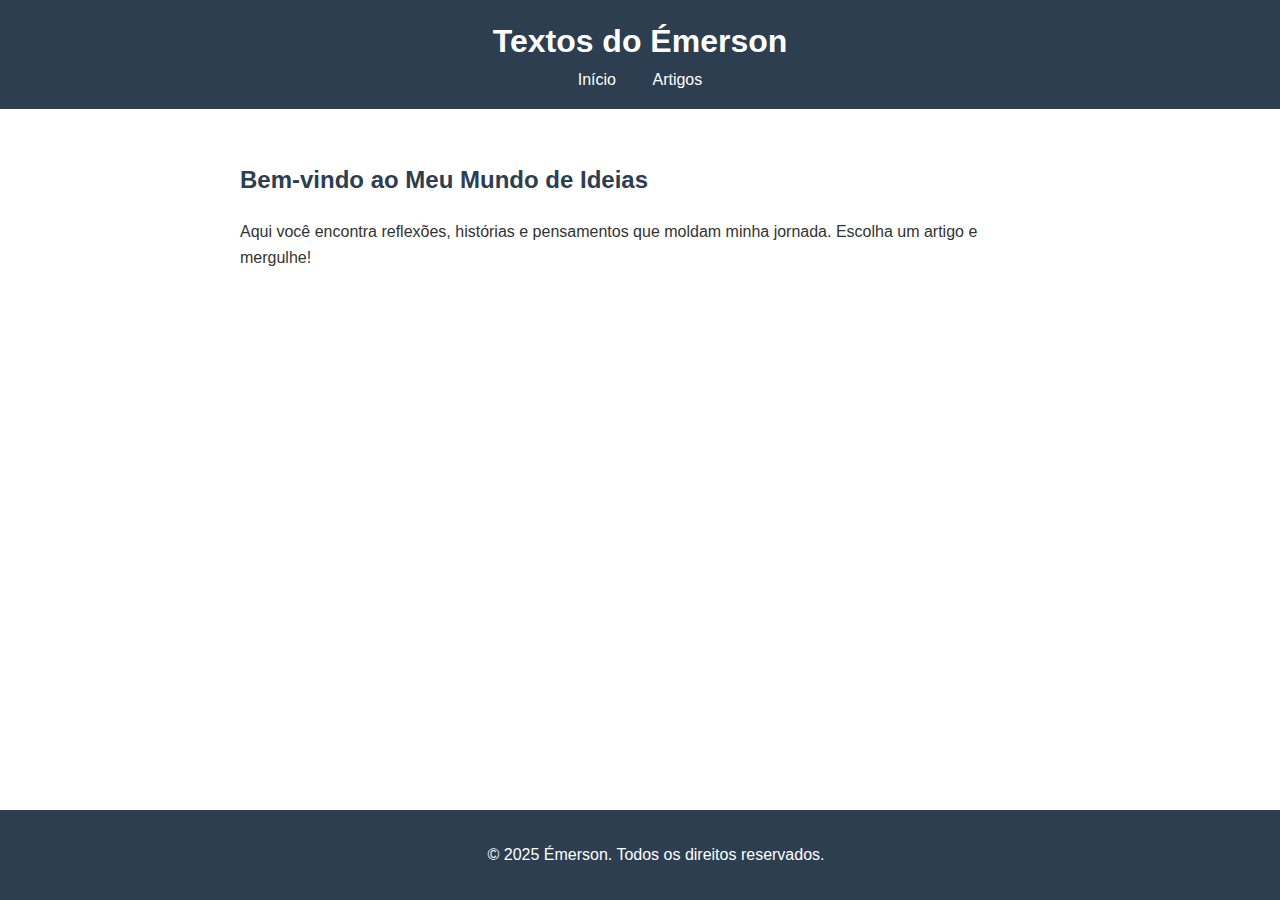
<file: index.html>
<!DOCTYPE html>
<html lang="pt-BR">
<head>
  <meta charset="UTF-8">
  <meta name="viewport" content="width=device-width, initial-scale=1.0">
  <title>Textos do Émerson</title>
  <link rel="stylesheet" href="styles.css">
</head>
<body>
  <header>
    <h1>Textos do Émerson</h1>
    <nav>
      <a href="index.html">Início</a>
      <a href="artigos.html">Artigos</a>
    </nav>
  </header>
  <main>
    <section id="capa">
      <h2>Bem-vindo ao Meu Mundo de Ideias</h2>
      <p>Aqui você encontra reflexões, histórias e pensamentos que moldam minha jornada. Escolha um artigo e mergulhe!</p>
      <div id="artigo-links"></div>
    </section>
  </main>
  <footer>
    <p>&copy; 2025 Émerson. Todos os direitos reservados.</p>
  </footer>
  <script src="script.js"></script>
</body>
</html>
</file>
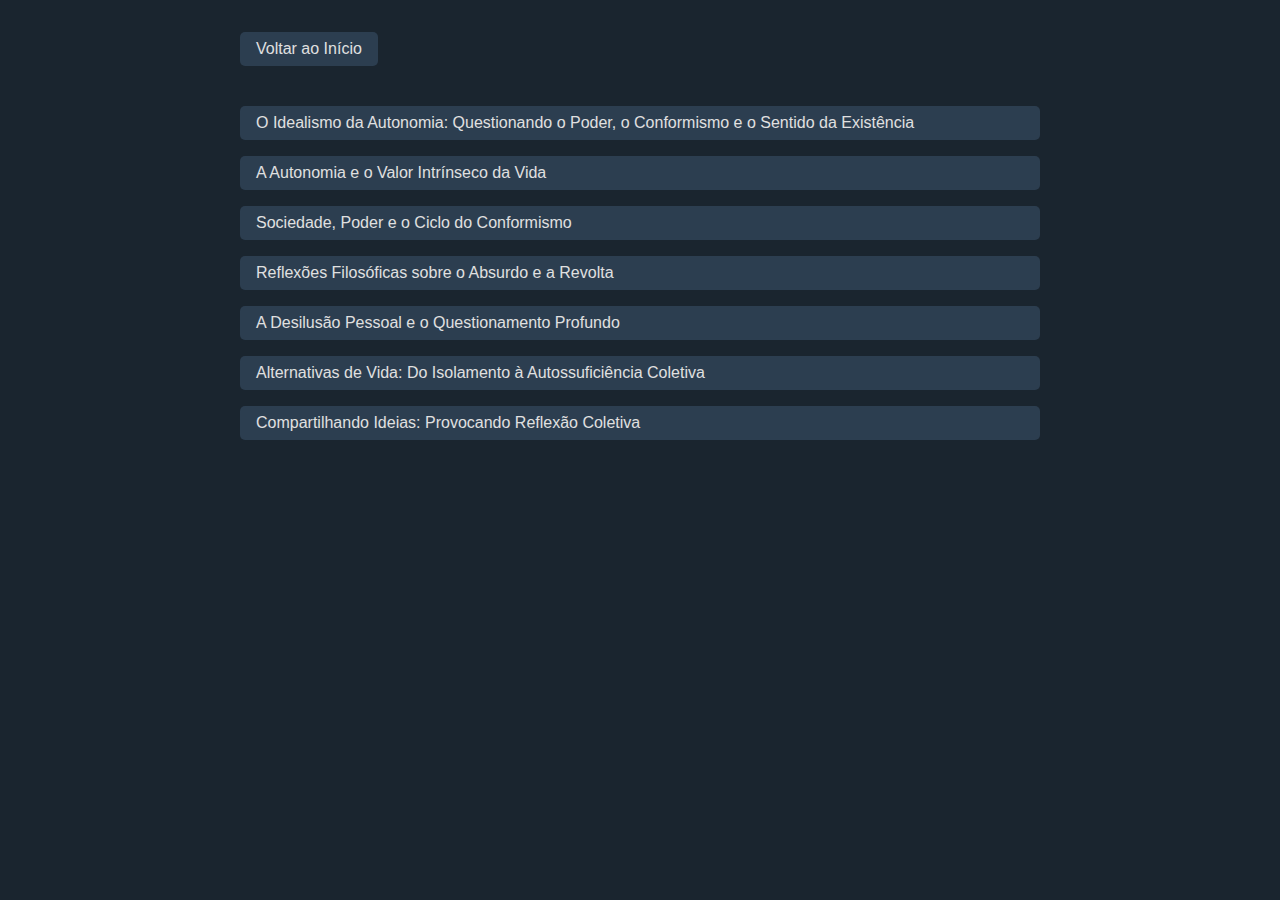
<file: artigos.html>
<!DOCTYPE html>
<html lang="pt-BR">
<head>
  <meta charset="UTF-8">
  <meta name="viewport" content="width=device-width, initial-scale=1.0">
  <title>A Verdade</title>
  <style>
    body {
      margin: 0;
      padding: 2rem;
      font-family: Arial, sans-serif;
      background-color: #1a252f;
      color: #e0e0e0;
      max-width: 800px;
      margin: 0 auto;
    }
    .back-button {
      background-color: #2c3e50;
      color: #e0e0e0;
      border: none;
      padding: 0.5rem 1rem;
      font-size: 1rem;
      cursor: pointer;
      border-radius: 5px;
      margin-bottom: 2rem;
    }
    .back-button:hover {
      background-color: #34495e;
    }
    .artigo-button {
      background-color: #2c3e50;
      color: #e0e0e0;
      border: none;
      padding: 0.5rem 1rem;
      font-size: 1rem;
      cursor: pointer;
      border-radius: 5px;
      margin: 0.5rem 0;
      width: 100%;
      text-align: left;
    }
    .artigo-button:hover {
      background-color: #34495e;
    }
    .artigo-content {
      display: none;
      padding: 1rem;
      background-color: #2c3e50;
      border-radius: 5px;
      margin-top: 0.5rem;
    }
    .artigo-content.show {
      display: block;
    }
  </style>
</head>
<body>
  <a href="index.html"><button class="back-button">Voltar ao Início</button></a>
  <div id="artigos">
    <button class="artigo-button" onclick="toggleArtigo('idealismo')">O Idealismo da Autonomia: Questionando o Poder, o Conformismo e o Sentido da Existência</button>
    <div id="idealismo" class="artigo-content">
      <p>Em um mundo cada vez mais interconectado, onde as normas sociais ditam o ritmo da vida cotidiana, surge um idealismo profundo que questiona os pilares da existência humana: a autonomia individual, o valor intrínseco da vida e a estrutura de poder que nos cerca. Esse idealismo não é mero devaneio romântico, mas uma crítica afiada à sociedade contemporânea, ecoando vozes históricas e filosóficas que há séculos alertam para as armadilhas do conformismo. Neste artigo, exploramos como o desejo por liberdade genuína colide com as demandas coletivas, propondo reflexões e alternativas que convidam o leitor a reavaliar sua própria jornada.</p>
    </div>
    <button class="artigo-button" onclick="toggleArtigo('autonomia')">A Autonomia e o Valor Intrínseco da Vida</button>
    <div id="autonomia" class="artigo-content">
      <p>No cerne do idealismo autônomo está a questão fundamental: se a vida pertence ao indivíduo, por que não lhe é concedido o direito pleno de gerenciá-la? Muitos questionam o direito à própria existência, argumentando que, assim como se pode optar por estilos de vida radicais – como acumular riquezas, viver em isolamento ou adotar práticas não convencionais –, deveria ser possível decidir pelo seu fim. No entanto, a sociedade impõe uma contradição flagrante: aceita escolhas que desafiam normas, desde que elas não ameacem a continuidade da estrutura social, mas rotula o suicídio como um ato de desequilíbrio mental ou sofrimento passageiro, negando sua possível racionalidade.</p>
      <p>Essa visão social valoriza a vida não pelo indivíduo em si, mas pelo papel que ele desempenha no tecido coletivo – como produtor, consumidor ou mantenedor de hierarquias. Filósofos como Arthur Schopenhauer, que via a existência como um ciclo inerente de sofrimento, argumentavam que o suicídio representa uma fuga do tormento, mas não uma verdadeira negação da vontade de viver, que ele associava à renúncia aos prazeres em vez de apenas ao sofrimento. Essa perspectiva histórica reforça que o debate não é novo: em sociedades antigas, como na Roma clássica, o suicídio era por vezes visto como um ato de honra, contrastando com a patologização moderna.</p>
    </div>
    <button class="artigo-button" onclick="toggleArtigo('sociedade')">Sociedade, Poder e o Ciclo do Conformismo</button>
    <div id="sociedade" class="artigo-content">
      <p>A manutenção das estruturas sociais depende de um equilíbrio precário entre autoridade e submissão. Quem detém o poder protege seus interesses, enquanto os subordinados frequentemente aceitam o status quo por medo de represálias ou pela comodidade da rotina estabelecida. Mesmo aqueles que percebem injustiças – desigualdades econômicas, opressões sistêmicas ou explorações laborais – tendem a se conformar, pois mudanças radicais demandam riscos que nem todos estão dispostos a assumir. Um indivíduo que opta por romper com o sistema, vivendo à margem, não derruba o todo sozinho; no entanto, sua escolha expõe a fragilidade da dependência coletiva.</p>
      <p>Friedrich Nietzsche criticava ferozmente esse conformismo, vendo-o como uma barreira à "vontade de poder" – a força vital que impulsiona o crescimento individual e a superação de mediocridades sociais. Para ele, a tragédia da conformidade reside na perda da individualidade, onde a massa se contenta com a estagnação em nome da segurança. Historicamente, movimentos como o Iluminismo desafiaram monarquias absolutas, mas mesmo ali, o conformismo da maioria perpetuou ciclos de poder, como visto nas revoluções que deram lugar a novas tiranias.</p>
    </div>
    <button class="artigo-button" onclick="toggleArtigo('reflexoes')">Reflexões Filosóficas sobre o Absurdo e a Revolta</button>
    <div id="reflexoes" class="artigo-content">
      <p>Pensadores clássicos oferecem lentes valiosas para essas questões. Schopenhauer, Nietzsche e Albert Camus mergulharam no sofrimento humano, na busca por sentido e na tensão entre autonomia e conformismo. Camus, em "O Mito de Sísifo", inicia com a premissa de que o único problema filosófico sério é o suicídio, ligado ao reconhecimento do absurdo da existência – o confronto entre o desejo humano por significado e a indiferença do universo. Em vez de rendição, Camus propõe a revolta: viver consciente do absurdo, sem ilusões, mas com intensidade.</p>
      <p>O graphic novel e filme "V de Vingança" ilustra essa tensão simbolicamente, mostrando como ações individuais radicais contra um regime opressor podem inspirar, mas dependem da adesão coletiva para uma mudança duradoura. O protagonista V encarna o idealismo anárquico, mas o filme enfatiza que a verdadeira transformação surge quando a sociedade internaliza conceitos de liberdade e justiça, ecoando lições de revoluções históricas como a Francesa de 1789.</p>
    </div>
    <button class="artigo-button" onclick="toggleArtigo('desilusao')">A Desilusão Pessoal e o Questionamento Profundo</button>
    <div id="desilusao" class="artigo-content">
      <p>Diante de injustiças persistentes, muitos chegam à desilusão: tentar mudar a sociedade parece impossível, pois forças opostas contêm rebeliões, e mesmo vitórias podem levar a novos sistemas hierárquicos. Essa frustração, alimentada por sofrimento pessoal e questionamentos sobre fé e moral social, leva a considerar caminhos extremos, como o afastamento total ou o fim voluntário da vida. Não se trata necessariamente de doença mental, mas de uma reflexão lógica sobre valores humanos falhos.</p>
      <p>Essa percepção ressoa com Camus, que via o suicídio como uma confissão de que a vida não vale a pena, mas defendia a persistência revoltada como resposta mais autêntica. Em tempos modernos, movimentos como o existencialismo pós-Segunda Guerra Mundial capturaram essa desilusão, influenciando gerações a questionar normas impostas.</p>
    </div>
    <button class="artigo-button" onclick="toggleArtigo('alternativas')">Alternativas de Vida: Do Isolamento à Autossuficiência Coletiva</button>
    <div id="alternativas" class="artigo-content">
      <p>Para quem busca autonomia, opções existem além do conformismo. O isolamento autossustentável – viver em florestas, cultivando, caçando e usando métodos rústicos – evoca o experimento de Henry David Thoreau em Walden Pond, no século XIX, onde ele buscou simplicidade e independência, embora não em total solidão. Thoreau demonstrou que uma vida minimalista, próxima da natureza, é viável, mas exige habilidades como carpintaria, agricultura e primeiros socorros.</p>
      <p>Coletivos autossuficientes, como comunidades off-grid modernas nos EUA ou Europa, compartilham recursos enquanto preservam autonomia, promovendo sustentabilidade e minimalismo. Na vida urbana mínima, reduz-se a dependência trabalhando o essencial e vivendo simplesmente, inspirado no movimento minimalista contemporâneo que prioriza conexões reais sobre bens materiais. Desafios persistem: doenças, clima e leis ambientais, mas exemplos como os Amish mostram que estilos pré-industriais são possíveis com planejamento.</p>
    </div>
    <button class="artigo-button" onclick="toggleArtigo('compartilhando')">Compartilhando Ideias: Provocando Reflexão Coletiva</button>
    <div id="compartilhando" class="artigo-content">
      <p>Filósofos históricos usavam livros, panfletos e debates para disseminar ideias; hoje, redes sociais, podcasts e arte narrativa ampliam o alcance. Para convencer conformistas, entenda seus medos, apresente lógicas concretas de injustiças, ofereça alternativas viáveis e use diálogos que incentivem o pensamento independente. Conecte à experiência pessoal, destacando custos do conformismo.</p>
      <p>Em conclusão, o idealismo da autonomia não é utopia inalcançável, mas um chamado à ação reflexiva. Ao questionar o poder e buscar caminhos alternos, podemos romper ciclos viciosos, inspirados por vozes do passado. Que esse debate incite não desespero, mas uma revolta construtiva rumo a vidas mais autênticas.</p>
    </div>
  </div>
  <script>
    function toggleArtigo(id) {
      const content = document.getElementById(id);
      content.classList.toggle('show');
    }
  </script>
</body>
</html>
</file>
<file: styles.css>
body {
  font-family: Arial, sans-serif;
  margin: 0;
  padding: 0;
  line-height: 1.6;
  color: #333;
}

header {
  background: #2c3e50;
  color: white;
  text-align: center;
  padding: 1rem;
}

header h1 {
  margin: 0;
}

nav a {
  color: white;
  margin: 0 1rem;
  text-decoration: none;
}

nav a:hover {
  text-decoration: underline;
}

main {
  max-width: 800px;
  margin: 0 auto;
  padding: 2rem;
}

section {
  margin-bottom: 2rem;
}

h2 {
  color: #2c3e50;
}

.texto-card {
  border: 1px solid #ddd;
  padding: 1rem;
  margin-bottom: 1rem;
  border-radius: 5px;
}

footer {
  background: #2c3e50;
  color: white;
  text-align: center;
  padding: 1rem;
  position: fixed;
  bottom: 0;
  width: 100%;
}

@media (max-width: 600px) {
  main {
    padding: 1rem;
  }
  header h1 {
    font-size: 1.5rem;
  }
}
</file>
